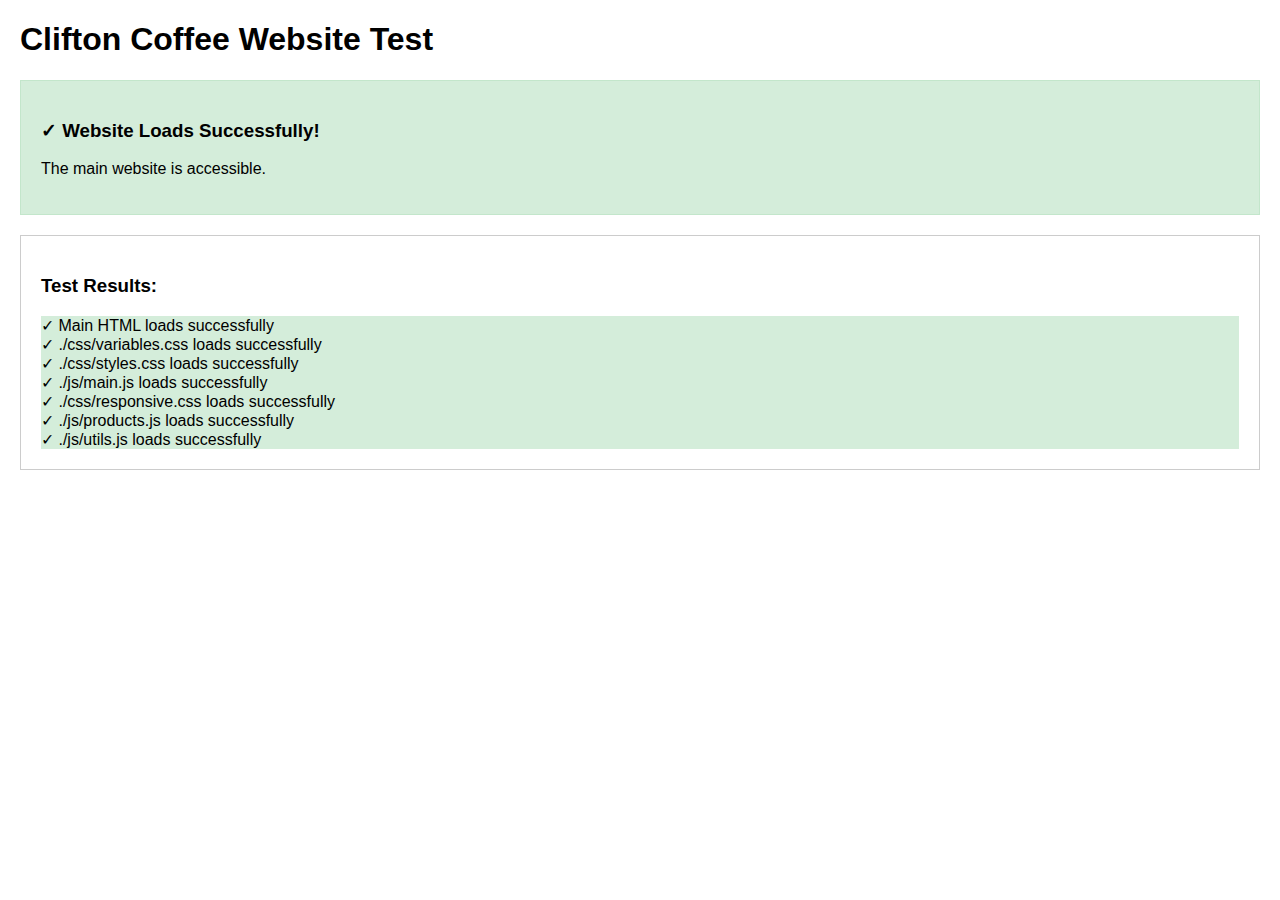
<file: test.html>
<!DOCTYPE html>
<html lang="en">
<head>
    <meta charset="UTF-8">
    <meta name="viewport" content="width=device-width, initial-scale=1.0">
    <title>Test - Clifton Coffee</title>
    <style>
        body { font-family: Arial, sans-serif; margin: 20px; }
        .test-section { margin: 20px 0; padding: 20px; border: 1px solid #ccc; }
        .success { background: #d4edda; border-color: #c3e6cb; }
        .error { background: #f8d7da; border-color: #f5c6cb; }
        .loading { background: #d1ecf1; border-color: #bee5eb; }
    </style>
</head>
<body>
    <h1>Clifton Coffee Website Test</h1>
    
    <div class="test-section loading">
        <h3>Testing Website Loading...</h3>
        <p>This will test if the main website loads properly.</p>
    </div>
    
    <div class="test-section">
        <h3>Test Results:</h3>
        <div id="results"></div>
    </div>
    
    <script>
        // Test if the main website loads
        function testWebsite() {
            const results = document.getElementById('results');
            const loadingSection = document.querySelector('.loading');
            
            // Test 1: Check if main HTML loads
            fetch('./index.html')
                .then(response => {
                    if (response.ok) {
                        results.innerHTML += '<div class="success">✓ Main HTML loads successfully</div>';
                        loadingSection.className = 'test-section success';
                        loadingSection.innerHTML = '<h3>✓ Website Loads Successfully!</h3><p>The main website is accessible.</p>';
                    } else {
                        results.innerHTML += '<div class="error">✗ Main HTML failed to load</div>';
                        loadingSection.className = 'test-section error';
                    }
                })
                .catch(error => {
                    results.innerHTML += '<div class="error">✗ Error loading main HTML: ' + error.message + '</div>';
                    loadingSection.className = 'test-section error';
                });
            
            // Test 2: Check if CSS files load
            const cssFiles = ['./css/variables.css', './css/styles.css', './css/responsive.css'];
            cssFiles.forEach(cssFile => {
                fetch(cssFile)
                    .then(response => {
                        if (response.ok) {
                            results.innerHTML += '<div class="success">✓ ' + cssFile + ' loads successfully</div>';
                        } else {
                            results.innerHTML += '<div class="error">✗ ' + cssFile + ' failed to load</div>';
                        }
                    })
                    .catch(error => {
                        results.innerHTML += '<div class="error">✗ Error loading ' + cssFile + ': ' + error.message + '</div>';
                    });
            });
            
            // Test 3: Check if JS files load
            const jsFiles = ['./js/main.js', './js/products.js', './js/utils.js'];
            jsFiles.forEach(jsFile => {
                fetch(jsFile)
                    .then(response => {
                        if (response.ok) {
                            results.innerHTML += '<div class="success">✓ ' + jsFile + ' loads successfully</div>';
                        } else {
                            results.innerHTML += '<div class="error">✗ ' + jsFile + ' failed to load</div>';
                        }
                    })
                    .catch(error => {
                        results.innerHTML += '<div class="error">✗ Error loading ' + jsFile + ': ' + error.message + '</div>';
                    });
            });
        }
        
        // Run tests when page loads
        window.addEventListener('load', testWebsite);
    </script>
</body>
</html>
</file>
